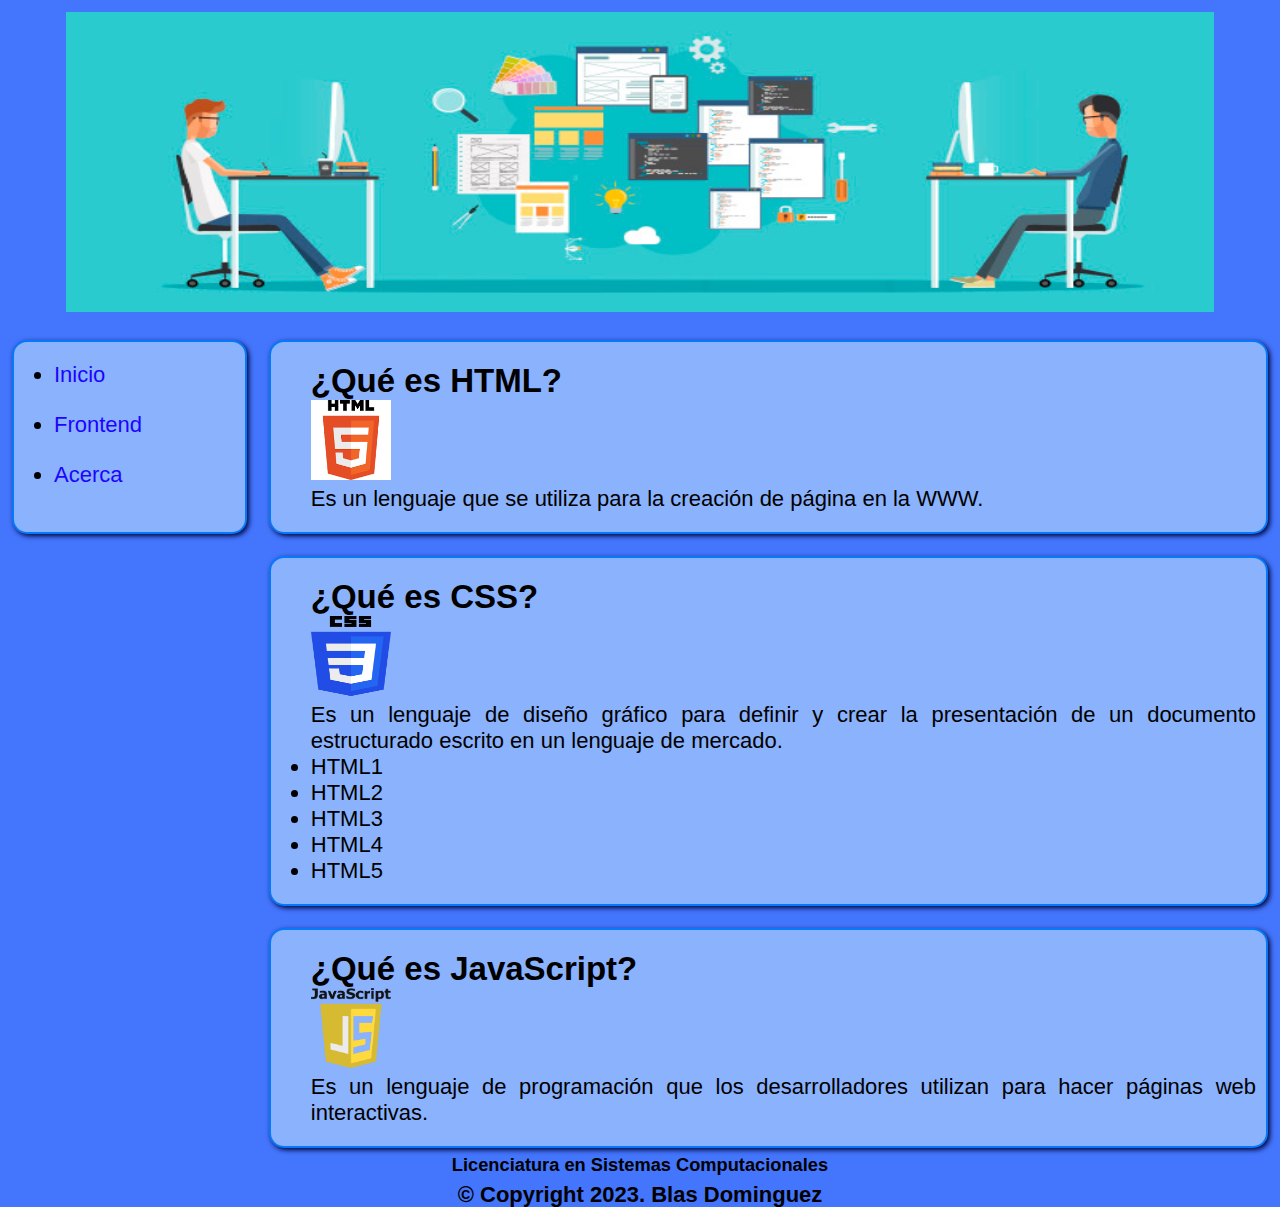
<file: index.html>
<!DOCTYPE html>
<html lang="es-MX">
<head>
    <meta charset="UTF-8">
    <meta name="viewport" content="width=device-width, initial-scale=1.0">
    <title>Lenguajes Web Frontend</title>
    <link rel="stylesheet" href="./CSS/style.css">
</head>
<body>
    <table width="100%">
        <tr><!--Encabenzado-->
            <td colspan="2">
                <center><img class="imagen" src="./img/banner.jpg" alt="Programación" width="90%" height="300px"></center>
            </td>
        </tr>
        <tr>
            <td rowspan="3" width="20%"><!--Menu-->
                <div>
                    <li class="menu"><a href="./index.html">Inicio</a></li>
                    <li class="menu"><a href="./frontend.html">Frontend</a></li>
                    <li class="menu"><a href="./acerca.html">Acerca</a></li>
                </div>
            </td>
            <td><!--Sección-->
                <div>
                    <h2>¿Qué es HTML?</h2>
                    <img src="./img/HTML_Logo.png" alt="HTML (Logo)" width="80px" height="80px">
                    <p>Es un lenguaje que se utiliza para la creación de página en la WWW.</p>
                </div>
            </td>
        </tr>
        <tr>
            <td>
                <div>
                    <h2>¿Qué es CSS?</h2>
                    <img src="./img/CSS_Logo.png" alt="CSS (Logo)" width="80px" height="80px">
                    <p>Es un lenguaje de diseño gráfico para definir y crear la presentación de
                        un documento estructurado escrito en un lenguaje de mercado.​</p>

                        <li>HTML1</li>
                        <li>HTML2</li>
                        <li>HTML3</li>
                        <li>HTML4</li>
                        <li>HTML5</li>
                </div>
            </td><!--Sección-->
        </tr>
        <tr>
            <td>
                <div>
                    <h2>¿Qué es JavaScript?</h2>
                    <img src="./img/JavaScript_Logo.png" alt="JavaScript (Logo)" width="80px" height="80px">
                    <p>Es un lenguaje de programación que los desarrolladores utilizan para hacer páginas web interactivas.</p>
                </div>
            </td><!--Sección-->
        </tr>
        <tr heigth="100px"><!--Pie de página-->
            <td colspan="2" class="pieDePagina">
                <h5>Licenciatura en Sistemas Computacionales</h5><br><br>
                <h4>&copy; Copyright 2023. Blas Dominguez</h4>
            </td>
        </tr>
    </table>   
</body>
</html>
</file>
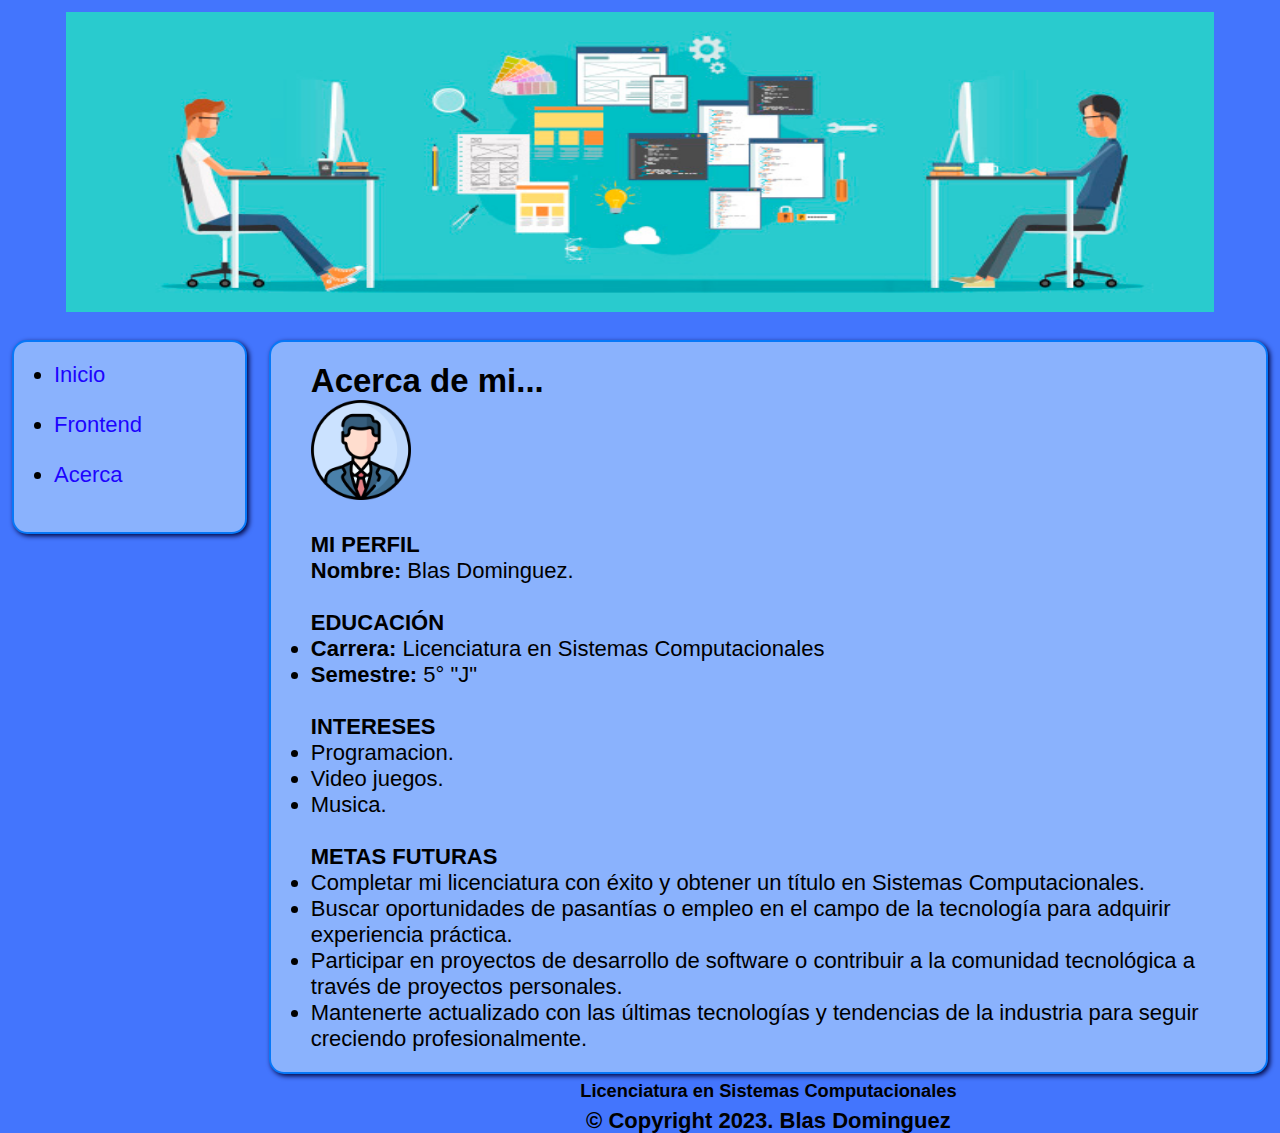
<file: acerca.html>
<!DOCTYPE html>
<html lang="es-MX">
<head>
    <meta charset="UTF-8">
    <meta name="viewport" content="width=device-width, initial-scale=1.0">
    <title>Lenguajes Web Frontend</title>
    <link rel="stylesheet" href="./CSS/style.css">
</head>
<body>
    <table width="100%">
        <tr><!--Encabenzado-->
            <td colspan="2">
                <center><img class="imagen" src="./img/banner.jpg" alt="Programación" width="90%" height="300px"></center>
            </td>
        </tr>
        <tr>
            <td rowspan="3" width="20%"><!--Menu-->
                <div>
                    <li class="menu"><a href="./index.html">Inicio</a></li>
                    <li class="menu"><a href="./frontend.html">Frontend</a></li>
                    <li class="menu"><a href="./acerca.html">Acerca</a></li>
                </div>
            </td>
            <td><!--Sección-->
                <div>
                    <h2>Acerca de mi...</h2>
                    <img src="./img/yo.png" alt="Mi foto" width="100px" height="100px">
                    <p>
                        <br>
                        <h4>MI PERFIL</h4>
                        <b>Nombre:</b> Blas Dominguez. <br>
                        <br>
                        <b>EDUCACIÓN</b><br>
                        <li><b>Carrera: </b> Licenciatura en Sistemas Computacionales</li>
                        <li><b>Semestre: </b> 5° "J"</li><br>

                        <b>INTERESES</b><br>
                        <li>Programacion.</li>
                        <li>Video juegos.</li>
                        <li>Musica.</li>
                        <br>
                        <b>METAS FUTURAS</b><br>
                            <li>Completar mi licenciatura con éxito y obtener un título en Sistemas Computacionales.</li>
                            <li>Buscar oportunidades de pasantías o empleo en el campo de la tecnología para adquirir experiencia práctica.</li>
                            <li>Participar en proyectos de desarrollo de software o contribuir a la comunidad tecnológica a través de proyectos personales.</li>
                            <li>Mantenerte actualizado con las últimas tecnologías y tendencias de la industria para seguir creciendo profesionalmente.</li>
                    </p>
                </div>
            </td>
        </tr>
        <tr heigth="100px"><!--Pie de página-->
            <td colspan="2" class="pieDePagina">
                <h5>Licenciatura en Sistemas Computacionales</h5><br><br>
                <h4>&copy; Copyright 2023. Blas Dominguez</h4>
            </td>
        </tr>
    </table>
</body>
</html>
</file>
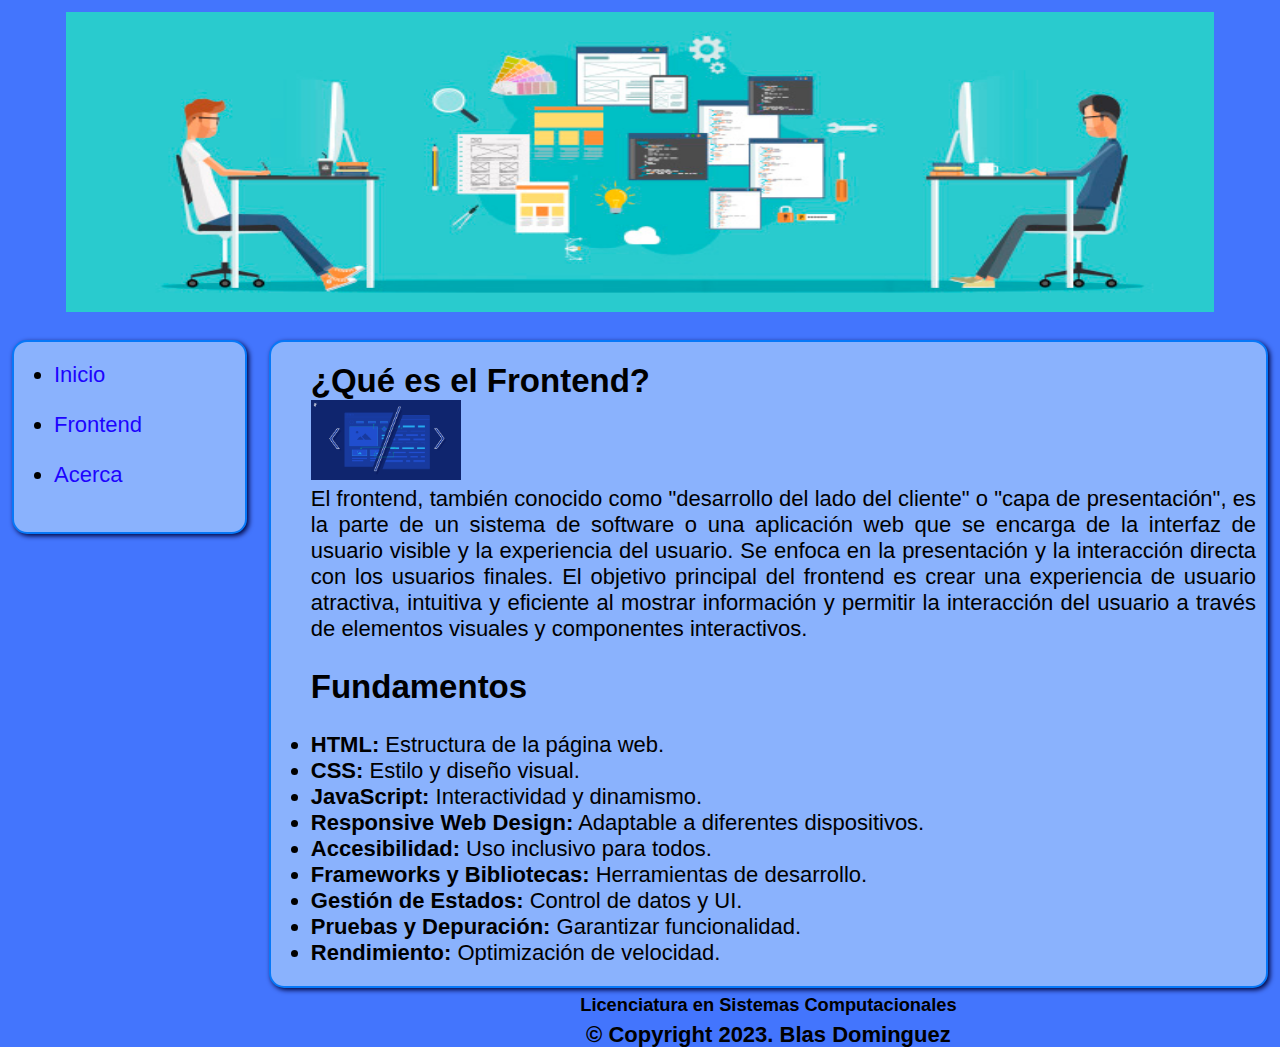
<file: frontend.html>
<!DOCTYPE html>
<html lang="es-MX">
<head>
    <meta charset="UTF-8">
    <meta name="viewport" content="width=device-width, initial-scale=1.0">
    <title>Lenguajes Web Frontend</title>
    <link rel="stylesheet" href="./CSS/style.css">
</head>
<body>
    <table width="100%">
        <tr><!--Encabenzado-->
            <td colspan="2">
                <center><img class="imagen" src="./img/banner.jpg" alt="Programación" width="90%" height="300px"></center>
            </td>
        </tr>
        <tr>
            <td rowspan="3" width="20%"><!--Menu-->
                <div>
                    <li class="menu"><a href="./index.html">Inicio</a></li>
                    <li class="menu"><a href="./frontend.html">Frontend</a></li>
                    <li class="menu"><a href="./acerca.html">Acerca</a></li>
                </div>
            </td>
            <td><!--Sección-->
                <div>
                    <h2>¿Qué es el Frontend?</h2>
                    <img src="./img/frontend.png" alt="imagen de frontend" width="150px" height="80px">
                    <p>El frontend, también conocido como "desarrollo del lado del cliente" o "capa de
                        presentación", es la parte de un sistema de software o una aplicación web que se
                        encarga de la interfaz de usuario visible y la experiencia del usuario. Se enfoca
                        en la presentación y la interacción directa con los usuarios finales. El objetivo
                        principal del frontend es crear una experiencia de usuario atractiva, intuitiva y
                        eficiente al mostrar información y permitir la interacción del usuario a través de
                        elementos visuales y componentes interactivos.</p>
                        <br>
                        <h2>Fundamentos</h2><br>
                        <p> 
                            <li><b>HTML:</b> Estructura de la página web.</li>
                            <li><b>CSS:</b> Estilo y diseño visual. </li>
                            <li><b>JavaScript:</b> Interactividad y dinamismo. </li>
                            <li><b>Responsive Web Design:</b> Adaptable a diferentes dispositivos. </li>
                            <li><b>Accesibilidad:</b> Uso inclusivo para todos.</li> 
                            <li><b>Frameworks y Bibliotecas:</b> Herramientas de desarrollo. </li>
                            <li><b>Gestión de Estados:</b> Control de datos y UI. </li>
                            <li><b> Pruebas y Depuración:</b> Garantizar funcionalidad.</li> 
                            <li><b>Rendimiento:</b> Optimización de velocidad.</li>
                        </p>
                </div>
            </td>
        </tr>
        </tr>
        <tr heigth="100px"><!--Pie de página-->
            <td colspan="2" class="pieDePagina">
                <h5>Licenciatura en Sistemas Computacionales</h5><br><br>
                <h4>&copy; Copyright 2023. Blas Dominguez</h4>
            </td>
        </tr>
    </table>
    
</body>
</html>
</file>
<file: CSS/style.css>
*{
    padding: 0px;
    margin: 0px;
}

body {
    background-color: rgb(67, 117, 253);
    font-family: 'Franklin Gothic Medium', 'Arial Narrow', Arial, sans-serif;
    font-size: 22px;
}

ul{
    list-style: none; /*Estilos de las listas */
}

ul li{
    font-family: 'Segoe UI', Tahoma, Geneva, Verdana, sans-serif; /*Tipo de letra*/
    font-size: 22px; /*Tamaño de letra*/
    height: 60px; /*Altura de cada opcion de la lista*/
}

ul li a{
    height: 60px; /*Altura*/
    background-color: #333; /*Color de fondo*/
    display: block;
    border-left: 10px solid rgb(8,96,179);
    border-right: 5px solid rgb(144,253,111);
    padding-left: 15px; /*Separacion izquierda del texto*/
    text-decoration: none;
    color: #bfe1f1;
}

ul li a:hover{
    margin-left: 10px; /*Separacion del lado izquierdo*/
    color: #b9b7b7; /*Color de letra*/
    background-color: #0b1741; /*Color de fondo*/
    box-shadow: 10px 10px 20px #000; /*Sombra*/
    transform: rotate(4deg);
    -moz-transform: rotate(4deg);
    -webkit-transform:rotate(4deg);
}

td{
    vertical-align: top;
}


a{
    text-decoration: none;
    color: rgb(29, 4, 255);
}

div{
    color: rgb(0, 0, 0);
    height: 100%;
    padding: 20px 10px 20px 40px;
    margin: 10px;
    border: 1px solid  rgb(6, 122, 255);
    background-color: rgb(138, 178, 253);
    border-radius: 15px;
    border: solid 2px rgb(7, 120, 248);
    box-shadow: 2px 2px 5px rgb(0, 4, 61);
}

.menu, .menu a{
    height: 50px;
    width: 50px;
}

.menu a:hover {
    background-color: #52d7ff;
    cursor:default;
}

.imagen{
    padding: 10px;
}

.menu{
    position:inherit;
}

p{
    text-align: justify;
}

.pieDePagina{
    text-align: center;
    line-height: 10px;
}
</file>
